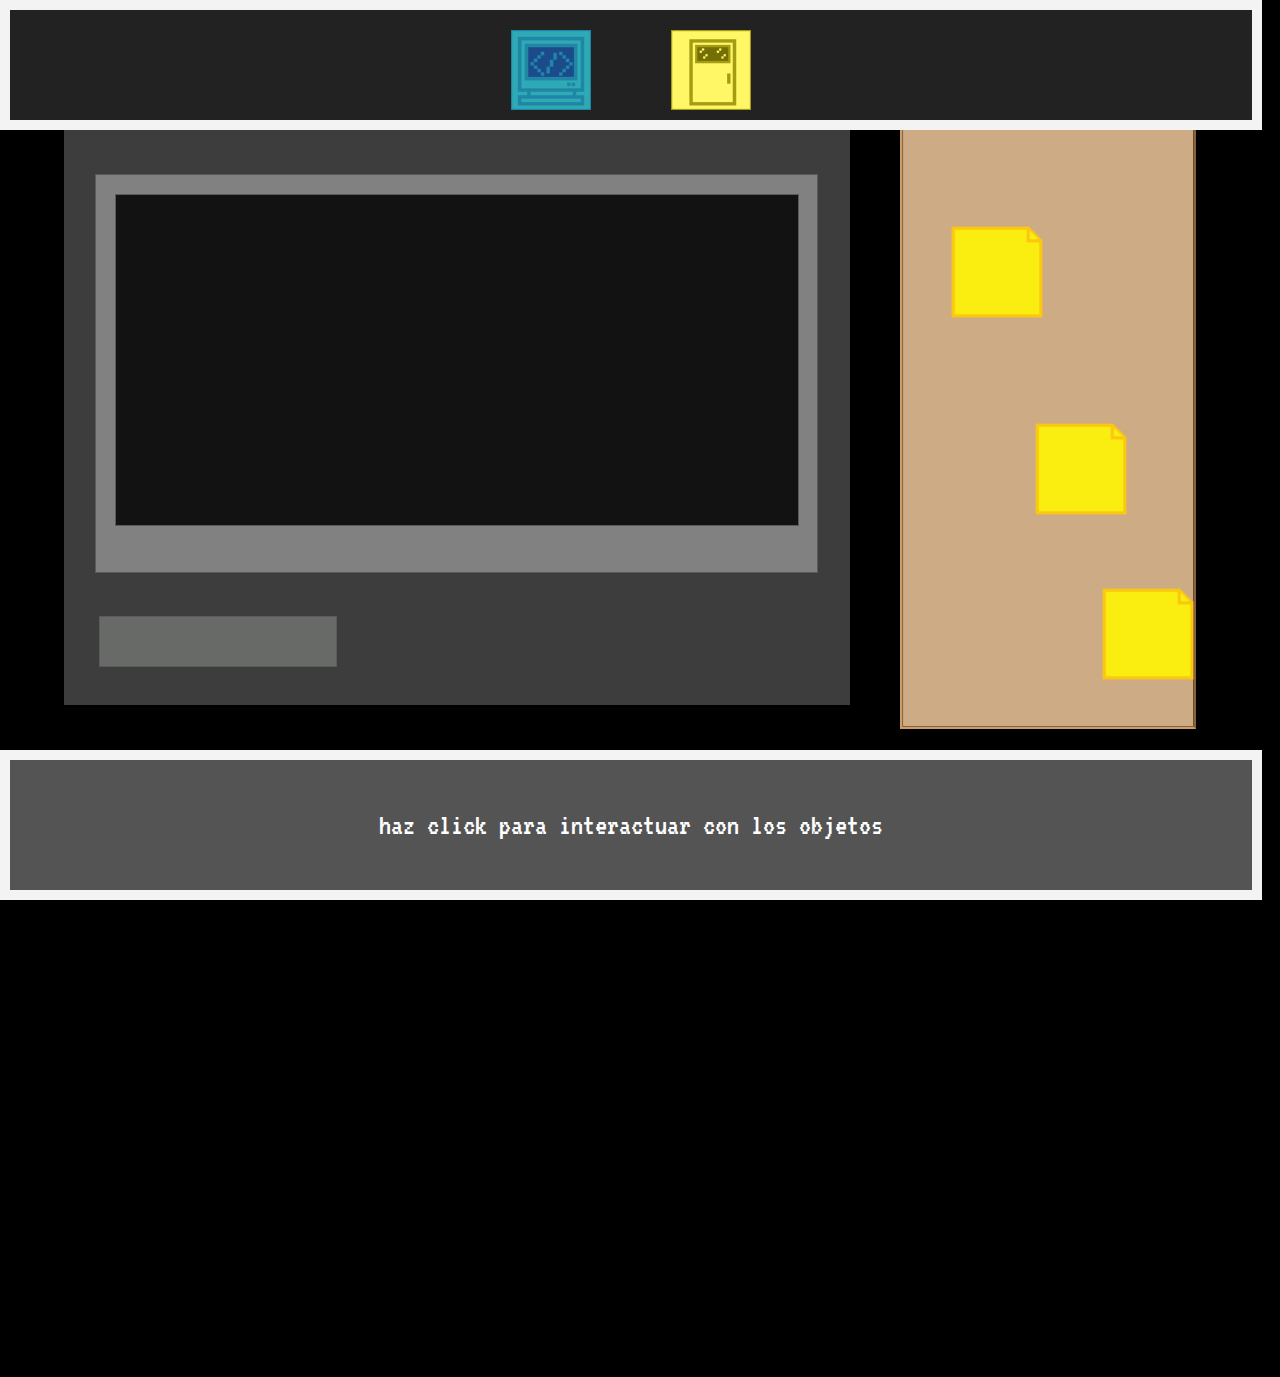
<file: juego_001/index.html>
<!DOCTYPE html>
<html lang="en">
<head>
    <meta charset="UTF-8">
    <meta name="viewport" content="width=device-width, initial-scale=1.0">
    <link rel="stylesheet" href="styles.css">
    <link href="https://fonts.googleapis.com/css2?family=VT323&display=swap" rel="stylesheet">
    <script src="scripts.js"></script>
    <title>Juego 001</title>
</head>
<body>
    <header>
        <a href="#computador">
            <button class="pnav-btn">
                <img id="pc" src="media/boton_01.png" class="imagen-normal" alt="pc">
            </button>
        </a>

        <a href="#Puerta">
            <button class="unav-btn">
                <img src="media/bonton_02.png" class="imagen-normal">
            </button>
        </a>
    </header>
    <section id="computador">
        <div class="flex-computador">
            <div class="parte_derecha">
                <img src="media/pantalla_1.png" class="imagen-pantalla">

            </div>
            <div class="parte_izquierda">
                <img src="media/pizarra_01.png" class="pizarra_01" alt="pizarra_01">
                <button id="btn1" class="buton">
                    <img src="media/archivo_inactivo.png">
                </button>
                <button id="btn2" class="buton">
                    <img src="media/archivo_inactivo.png">
                </button>
                <button id="btn3" class="buton">
                    <img src="media/archivo_inactivo.png">
                </button>
            </div>
        </div>
        <div id="dialoge_box">
            <p>haz click para interactuar con los objetos</p>
        </div>
    </section>
    <section id="Puerta">
        <div>
            <h1 class="pototo">p</h1>
            <h1 class="pototo">p</h1>
            <h1 class="pototo">p</h1>
            <h1 class="pototo">p</h1>
            <h1 class="pototo">p</h1>
            <h1 class="pototo">p</h1>
            <h1 class="pototo">p</h1>
        </div>
    </section>
    <section id="end_game">
        <h2>gracias</h2>

    </section>
</body>
</html>
</file>
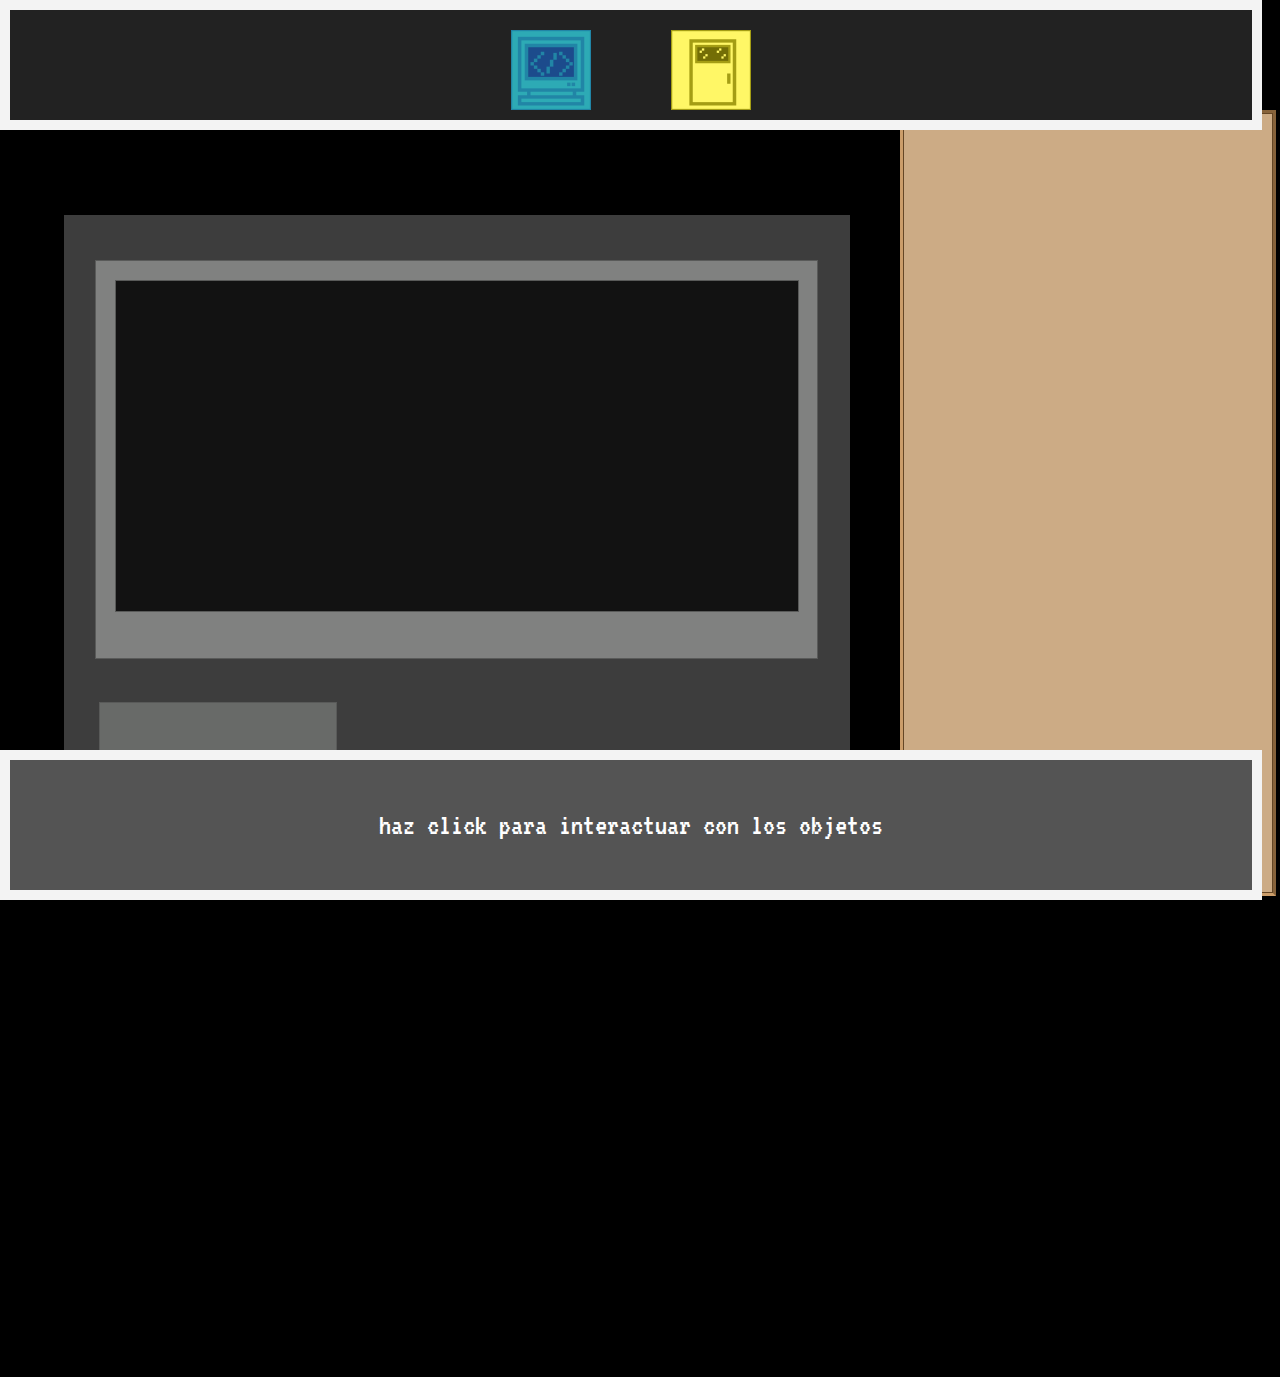
<file: juego/juego_001/index.html>
<!DOCTYPE html>
<html lang="en">
<head>
    <meta charset="UTF-8">
    <meta name="viewport" content="width=device-width, initial-scale=1.0">
    <link rel="stylesheet" href="styles.css">
    <link href="https://fonts.googleapis.com/css2?family=VT323&display=swap" rel="stylesheet">
    <script src="scripts.js"></script>
    <title>Juego 001</title>
</head>
<body>
    <header>
        <a href="#computador">
            <button class="pnav-btn">
                <img id="pc" src="media/boton_01.png" class="imagen-normal" alt="pc">
            </button>
        </a>

        <a href="#Puerta">
            <button class="unav-btn">
                <img src="media/bonton_02.png" class="imagen-normal">
            </button>
        </a>
    </header>
    <section id="computador">
        <div class="flex-computador">
            <div class="parte_derecha">
                <img src="media/pantalla_1.png" class="imagen-pantalla">

            </div>
            <div class="parte_izquierda">
                <img src="media/pizarra_01.png" class="pizarra_01" alt="pizarra_01">

            </div>
        </div>
        <div id="dialoge_box">
            <p>haz click para interactuar con los objetos</p>
        </div>
    </section>
    <section id="Puerta">
        <div>
            <h1 class="pototo">p</h1>
            <h1 class="pototo">p</h1>
            <h1 class="pototo">p</h1>
            <h1 class="pototo">p</h1>
            <h1 class="pototo">p</h1>
            <h1 class="pototo">p</h1>
            <h1 class="pototo">p</h1>
        </div>
    </section>
    <section id="end_game">
        <h2>gracias</h2>

    </section>
</body>
</html>
</file>
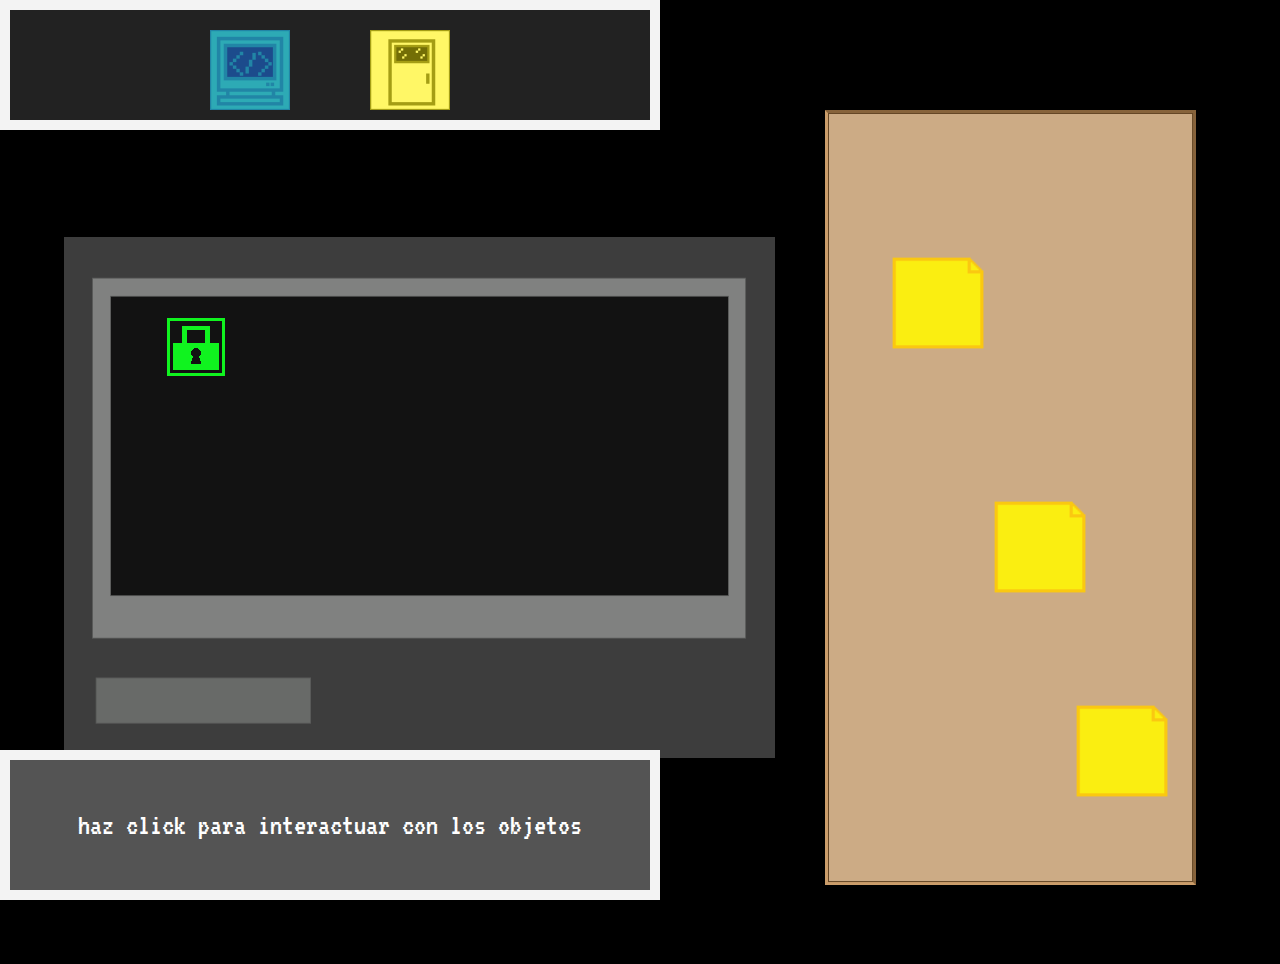
<file: juego_004/juego_004/index.html>
<!DOCTYPE html>
<html lang="en">
<head>
    <meta charset="UTF-8">
    <meta name="viewport" content="width=device-width, initial-scale=1.0">
    <link rel="stylesheet" href="styles.css">
    <link href="https://fonts.googleapis.com/css2?family=VT323&display=swap" rel="stylesheet">
    <script src="scripts.js"></script>
    <title>Juego 001</title>
</head>
<body>
    <header>
        <a href="#computador">
            <button class="pnav-btn" onclick="switchRoom('computador')">
                <img id="pc" src="media/boton_01.png" class="imagen-normal" alt="pc">
            </button>
        </a>

        <a href="#Puerta">
            <button class="unav-btn" onclick="switchRoom('Puerta')">
                <img src="media/bonton_02.png" class="imagen-normal">
            </button>
        </a>
    </header>
    <section id="computador">
        <div class="flex-computador">
            <div class="parte_derecha">
                <img src="media/pantalla_1.png" class="imagen-pantalla">
                <img src="media/icon_terminal.png" class="icon_terminal" onclick="openTerminal()">
                <div id="terminal">
                    <h1>Terminal</h1>
                    <p>introduce la clave</p>
                    <input type="password" id="passwordID" placeholder="contraseña...">
                    <button id="desbloquearClave" onclick="checkPassword()">Aceptar</button>
                    <button id="cerrarTerminal" onclick="closeTerminal()">Cerrar</button>
                </div>

            </div>
            <div class="parte_izquierda">
                <img src="media/pizarra_01.png" class="pizarra_01" alt="pizarra_01">
                <button id="btn1" class="buton">
                    <img src="media/archivo_inactivo.png" onclick="readNote3()">
                </button>
                <button id="btn2" class="buton">
                    <img src="media/archivo_inactivo.png" onclick="readNote2()">
                </button>
                <button id="btn3" class="buton" onclick="readNote1()">
                    <img src="media/archivo_inactivo.png">
                </button>
            </div>
                
            </div>
        </div>
    </section>
    <section id="Puerta">
        <div class="di-puerta">
            <button id="bdoor" onclick="abrirPuerta()">
                <img src="media/boton_p.png">
            </button>
            <img src="media/puerta_cerrada.png" id="pollo">
        </div>
    </section>
    <section id="end_game">
        <h2>gracias</h2>

    </section>
    <div id="dialoge_box">
            <p>haz click para interactuar con los objetos</p>
    </div>
</body>
</html>
</file>
<file: juego_001/styles.css>
body{
      overflow: hidden;
      background-color: black;
      margin: 0;
}

header {
      background-color: #222;
      border: 10px solid #f3f3f3;
      position: fixed;
      height: 90px;
      top: 0;
      width: 97%;
      padding: 10px 0;
      display: flex;
      flex-direction: row;
      justify-content: center;
      gap: 60px;
      z-index: 1000;
}

button.pnav-btn {
      background: none;
      border: none;
      cursor: pointer;
      padding: 10px;
}

button.pnav-btn img {
      width: 80px;
      height: 80px;
      transition: transform 3.0%;
}

button.pnav-btn:hover img {
      transform: scale(1.1);
      content: url("media/boton_01.gif");
      
}

button.unav-btn {
      background: none;
      border: none;
      cursor: pointer;
      padding: 10px;
}

button.unav-btn img {
      width: 80px;
      height: 80px;
      transition: transform 3.0%;
}

button.unav-btn:hover img {
      transform: scale(1.1);
      content: url("media/bonton_02.gif");
      
}

#computador {
      height: 100vh;
      overflow-y: auto;
}

.flex-computador {
      flex: 1;
      width: 90%;
      max-width: 1200px;
      margin: auto;
      padding: 40px 0;
      padding-top: 90px;
      display: flex;
      gap: 30px;
      align-items: center;
}

.parte_derecha {
      width: 70%;
}

.parte_izquierda {
      padding: 20px;
      background-size: cover;
      background-position: center center;
      width: 600px;
      position: relative;
}

.pizarra_01 {
      width: 100%;
      display: block;
}

.buton {
      position: absolute;
      border: none;
      background: none;
      cursor: pointer;
      padding: 0;
}

#btn1 {
      top: 20%;
      left: 20%;
}

#btn2 {
      top: 50%;
      left: 45%;
}

#btn3 {
      top: 75%;
      left: 65%;
}

.buton img{
      width: 100px;
      height: 100px;
      transition: transform 3.0%;
}

.buton img:hover{
      transform: scale(1.1);
      content: url("media/archivo_activo.png");
}

#dialoge_box {
      position: fixed;
      bottom: 0;
      left: 0;
      width: 97%;
      background-color: #545454;
      color: white;
      border: 10px solid #f3f3f3;
      padding: 20px 0;
      font-size: 30px;
      font-family: 'VT323';
      text-align: center;
      z-index: 1000;
}
</file>
<file: juego/juego_001/styles.css>
body{
      overflow: hidden;
      background-color: black;
      margin: 0;
}

header {
      background-color: #222;
      border: 10px solid #f3f3f3;
      position: fixed;
      height: 90px;
      top: 0;
      width: 97%;
      padding: 10px 0;
      display: flex;
      flex-direction: row;
      justify-content: center;
      gap: 60px;
      z-index: 1000;
}

button.pnav-btn {
      background: none;
      border: none;
      cursor: pointer;
      padding: 10px;
}

button.pnav-btn img {
      width: 80px;
      height: 80px;
      transition: transform 3.0%;
}

button.pnav-btn:hover img {
      transform: scale(1.1);
      content: url("media/boton_01.gif");
      
}

button.unav-btn {
      background: none;
      border: none;
      cursor: pointer;
      padding: 10px;
}

button.unav-btn img {
      width: 80px;
      height: 80px;
      transition: transform 3.0%;
}

button.unav-btn:hover img {
      transform: scale(1.1);
      content: url("media/bonton_02.gif");
      
}

#computador {
      height: 100vh;
      overflow-y: auto;
}

.flex-computador {
      flex: 1;
      width: 90%;
      max-width: 1200px;
      margin: auto;
      padding: 40px 0;
      padding-top: 90px;
      display: flex;
      gap: 30px;
      align-items: center;
}

.parte_derecha {
      width: 70%;
}

.parte_izquierda {
      padding: 20px;
      background-size: cover;
      background-position: center center;
      width: 30%;
}

#dialoge_box {
      position: fixed;
      bottom: 0;
      left: 0;
      width: 97%;
      background-color: #545454;
      color: white;
      border: 10px solid #f3f3f3;
      padding: 20px 0;
      font-size: 30px;
      font-family: 'VT323';
      text-align: center;
      z-index: 1000;
}
</file>
<file: juego_004/juego_004/styles.css>
body{
      overflow: hidden;
      background-color: black;
      margin: 0;
      font-family: VT323;
}

header {
      background-color: #222;
      border: 10px solid #f3f3f3;
      position: fixed;
      height: 90px;
      top: 0;
      width: 50%;
      padding: 10px 0;
      display: flex;
      flex-direction: row;
      justify-content: center;
      gap: 60px;
      z-index: 1000;
}

button.pnav-btn {
      background: none;
      border: none;
      cursor: pointer;
      padding: 10px;
}

button.pnav-btn img {
      width: 80px;
      height: 80px;
      transition: transform 3.0%;
}

button.pnav-btn:hover img {
      transform: scale(1.1);
      content: url("media/boton_01.gif");
      
}

button.unav-btn {
      background: none;
      border: none;
      cursor: pointer;
      padding: 10px;
}

button.unav-btn img {
      width: 80px;
      height: 80px;
      transition: transform 3.0%;
}

button.unav-btn:hover img {
      transform: scale(1.1);
      content: url("media/bonton_02.gif");
      
}

#computador {
      height: 100vh;
      overflow-y: auto;

}


.flex-computador {
      flex: 1;
      width: 90%;
      max-width: 1200px;
      margin: auto;
      padding: 40px 0;
      padding-top: 90px;
      display: flex;
      gap: 30px;
      align-items: center;
}

.parte_derecha {
      width: 100%;
      display: block;
      position: relative;
}

.imagen-pantalla {
      width: 100%;
      display: block;
}

.icon_terminal {
      position: absolute;
      top: 15%;
      left: 14%;
      transition: transform (0.3%);
}

.icon_terminal:hover{
      transform: scale(1.1);
      content: url("media/icon_terminal2.png");
}

#terminal {
      display: none;
      position: absolute;
      border: 2px solid greenyellow;
      color: greenyellow;
      background-color: rgb(65, 64, 64);
      font-size: 20px;
      padding: 20px;
      width: 300px;
      top:15%;
      left: 20%;
}

#terminal input{
      width: 95%;
      background: none;
      padding: 10px;
      border: 1px solid hsl(84, 100%, 59%);
      margin-top: 10px;
}

#terminal button{
      margin-top: 10px;
      padding: 5px;
      font-family: VT323;
      background: none;
      color: greenyellow;
      border: none;
      cursor: pointer;
}

#terminal button:hover {
      color: red;
}

.parte_izquierda {
      padding: 20px;
      background-size: cover;
      background-position: center center;
      width: 600px;
      position: relative;
}

.pizarra_01 {
      width: 100%;
      display: block;
}

.buton {
      position: absolute;
      border: none;
      background: none;
      cursor: pointer;
      padding: 0;
}

#btn1 {
      top: 20%;
      left: 20%;
}

#btn2 {
      top: 50%;
      left: 45%;
}

#btn3 {
      top: 75%;
      left: 65%;
}

.buton img{
      width: 100px;
      height: 100px;
      transition: transform 3.0%;
}

.buton img:hover{
      transform: scale(1.1);
      content: url("media/archivo_activo.png");
}

#dialoge_box {
      position: fixed;
      bottom: 0;
      left: 0;
      width: 50%;
      background-color: #545454;
      color: white;
      border: 10px solid #f3f3f3;
      padding: 20px 0;
      font-size: 30px;
      font-family: 'VT323';
      text-align: center;
      z-index: 1000;
}

#Puerta {
      display: none;
      position: relative;
      width: 200vh;
      height: 100vh;
      margin: 20px auto;
      background-size: cover;
      border: 4px solid #555;
      box-shadow: 0 0 10px black;
}

.di-puerta {
      align-content: center;

}

#pollo{
      width: 100%;
      height: 100%;
}

.di-puerta button{
      position: absolute;
      border: none;
      background: none;
      padding: 0;
}

#bdoor{
      top: 30%;
      left: 10%;
      display: none;
}

#bdoor img{
      height: 300px;
      transition: transform(0.3);
}

#bdoor img:hover {
      transform: scale(1.1);
      content: url("media/boton_p2.png");
}
</file>
